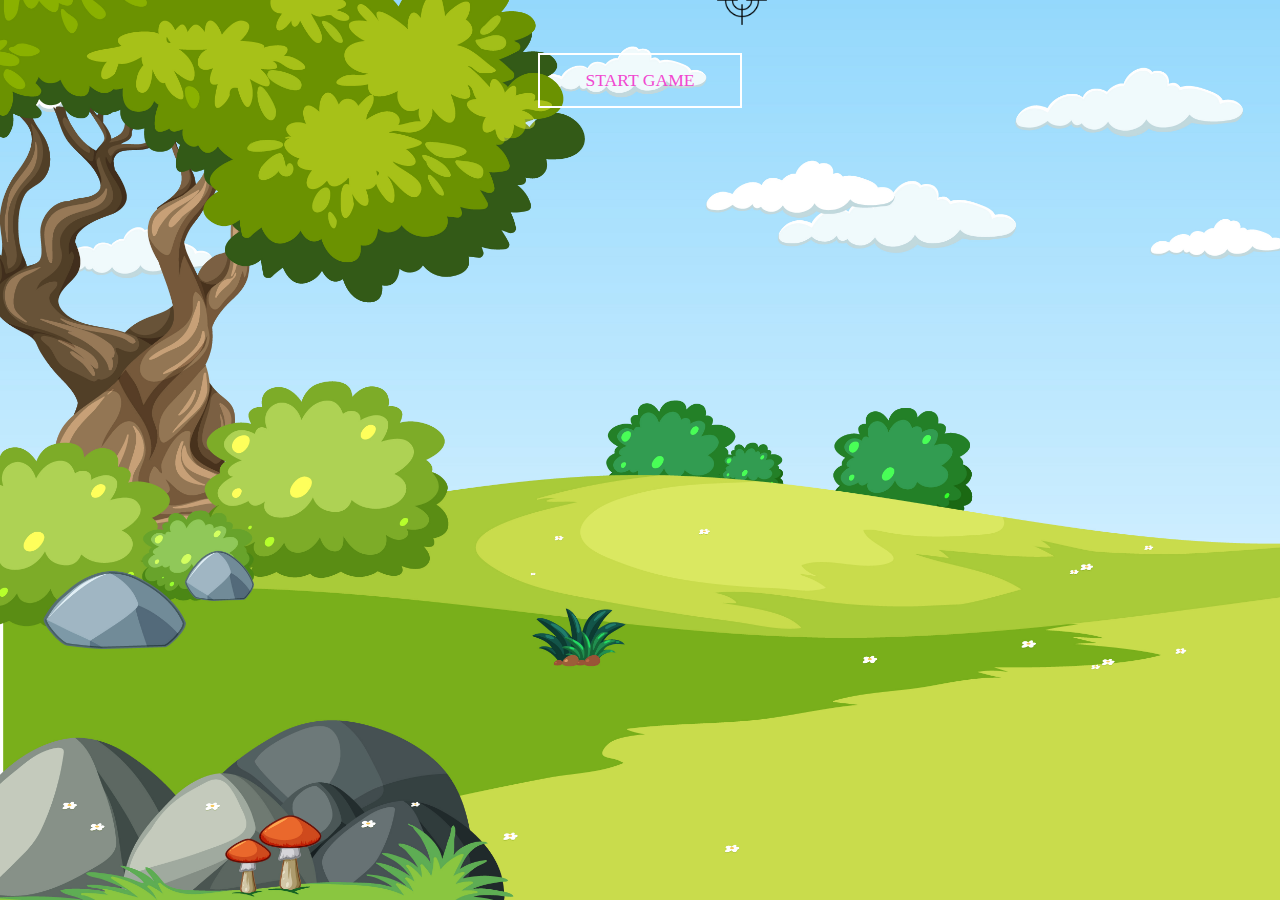
<file: index.html>
<!DOCTYPE html>
<html lang="en">
<head>
    <meta charset="UTF-8">
    <meta http-equiv="X-UA-Compatible" content="IE=edge">
    <meta name="viewport" content="width=device-width, initial-scale=1.0">
    <link rel="stylesheet" href="./css/main.css">
    <title>Hunter</title>
</head>
<body>
    <div id="board">
        <button type="button" class="startBtn">START GAME</button>
         
        <img src="./images/crosshair.png" alt="Crosshair" class="cursor"/>
        

    </div>
    
    
    <script src="./js/main.js"></script>
</body>
</html>
</file>
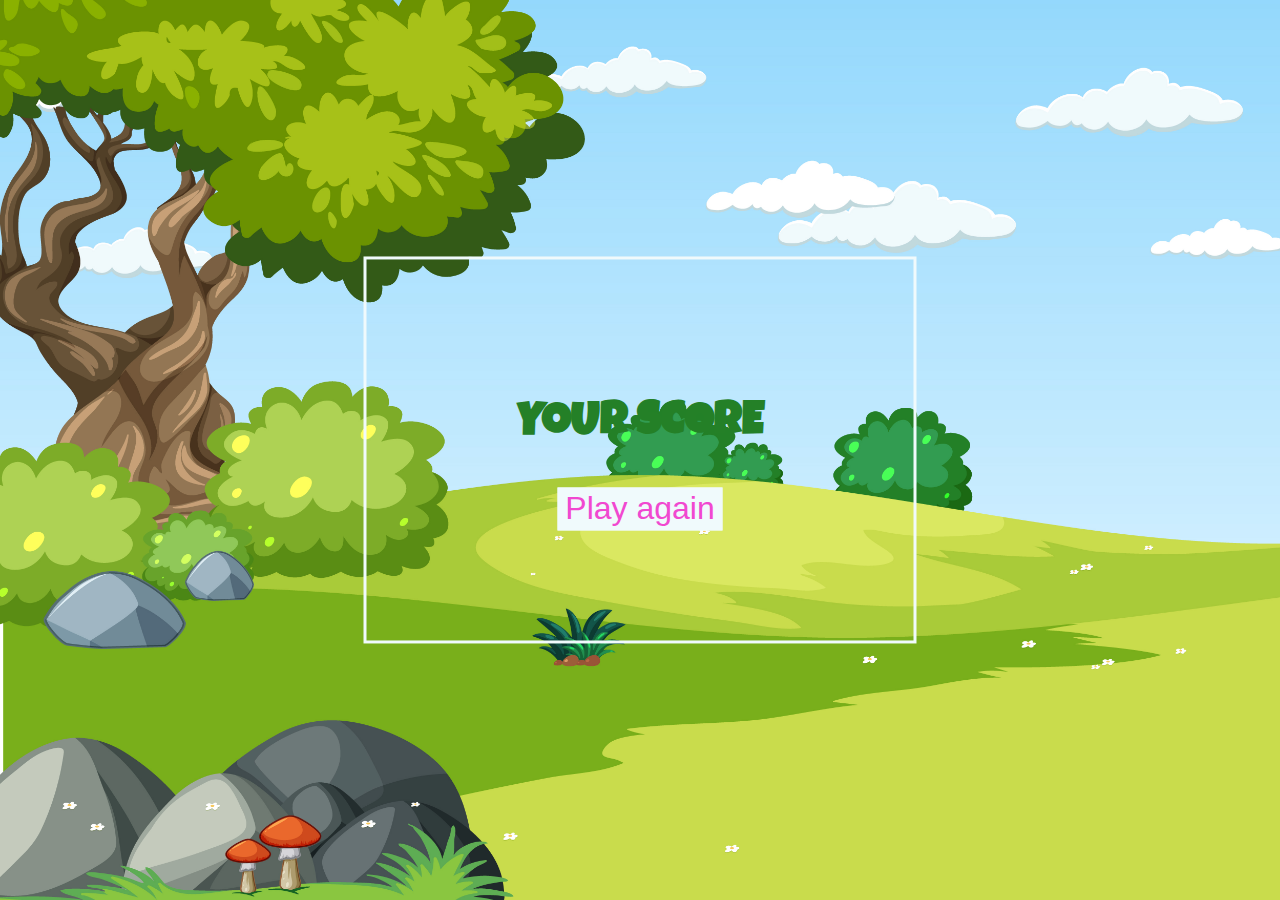
<file: score.html>
<!DOCTYPE html>
<html lang="en">
<head>
    <meta charset="UTF-8">
    <meta http-equiv="X-UA-Compatible" content="IE=edge">
    <meta name="viewport" content="width=device-width, initial-scale=1.0">
    <link rel="stylesheet" href="./css/score.css">
    <link rel="preconnect" href="https://fonts.googleapis.com">
    <link rel="preconnect" href="https://fonts.gstatic.com" crossorigin>
    <link href="https://fonts.googleapis.com/css2?family=Luckiest+Guy&display=swap" rel="stylesheet">
    <title>Your score</title>
</head>
<body>
    <div class="container">
        <h1>YOUR SCORE</h1>
        <p class="score"></p>
        <button><a href="index.html">Play again</a></button>
    </div>  

    <script src="./js/score.js"></script>
</body>
</html>
</file>
<file: css/main.css>
body{
    margin: 0;
    padding: 0;
    cursor : none;
}

body {
    background-image: url("../images/countryside.jpg");
    background-repeat: no-repeat; 
    background-size: cover;
    height: 100vh;
    text-align: center;
}

button {
    font-family: 'Luckiest Guy', cursive;
    color:rgb(241, 72, 208);
    border: 2px solid #fff; 
    background: transparent;
    padding: 15px 45px;
    font-size: 1.1rem;
    margin-top:3em;
    outline: none;
    cursor: none;

}

.display-countdown {
    font-family: 'Luckiest Guy', cursive;
    color: rgb(241, 72, 208);
    border: 2px solid #fff; 
    background: transparent;
    padding: 15px 45px;
    font-size: 1.1rem;
    margin-top:3em;
    outline: none;
    cursor: none;
}

.cursor {
    position: absolute;
    height: 50px;
    transform: translate(-50%, -50%);
    pointer-events: none;
    z-index: 2; 
    transition: 0.3s transform ease;
    transform-origin: 100% 100%;
}

#board{
    position: relative;
    height: 100%;
    overflow: hidden;
} 



.target {
    background-color: none;
    position: absolute;
}
</file>
<file: css/score.css>
body{
    margin: 0;
    padding: 0;
}

body {
    background-image: url("../images/countryside.jpg");
    background-repeat: no-repeat; 
    background-size: cover;
    height: 100vh;
    
}

.container {
    position: absolute;
    text-align: center;
    top: 50%;
    left: 50%;
    transform: translate(-50%, -50%);
    padding: 110px 150px;
    /* height: 300px;
    width: 600px; */
    border: 3px solid rgb(240,250,252)  
}

div > h1 {
    font-family: 'Luckiest Guy', cursive;
    font-size: 2.9rem;
    color: rgb(36,128,39);
}

div > button {
    background-color: rgb(240,250,252);
    border: 2px solid rgb(240,250,252); 
}

div > button > a {
    
    font-size: 2rem;
    color:rgb(241, 72, 208);
    text-decoration: none;
}

 .score {
    font-family: 'Luckiest Guy', cursive;
    font-size: 2.5rem;
    color: rgb(124,173,39)
    /* border: 2px solid #fff; 
    background: transparent;
    padding: 15px 45px;
    font-size: 1.1rem;
    margin-top:3em;
    outline: none; */
    
}
</file>
